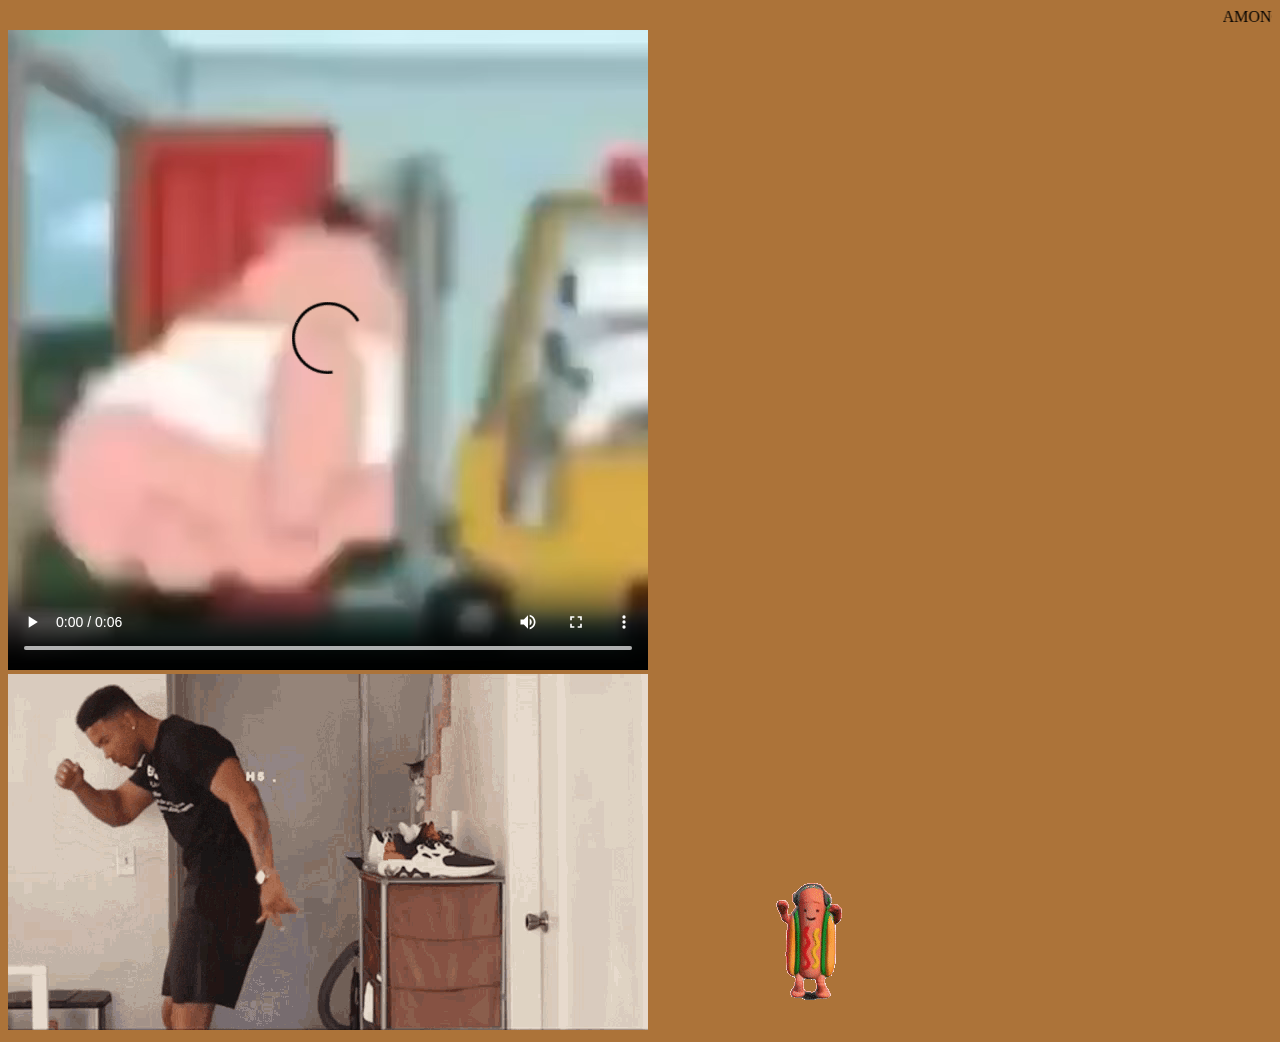
<file: index - Copy (2).html>
<!DOCTYPE html>
<html>
<head>
	<title>butthole cloud</title>
	<link rel="icon" type="image/x-icon" href="/img/yuno.ico">
</head>
<body style="background-color:#ac7339;">

<marquee>AMONGUS</marquee>
<br>
<video controls>
	<source src="img/1670791455606951.webm" type="video/webm">
</video>
<img src="img/ltg.gif">
<img src="img/dog.gif">
</body>
</html>
</file>
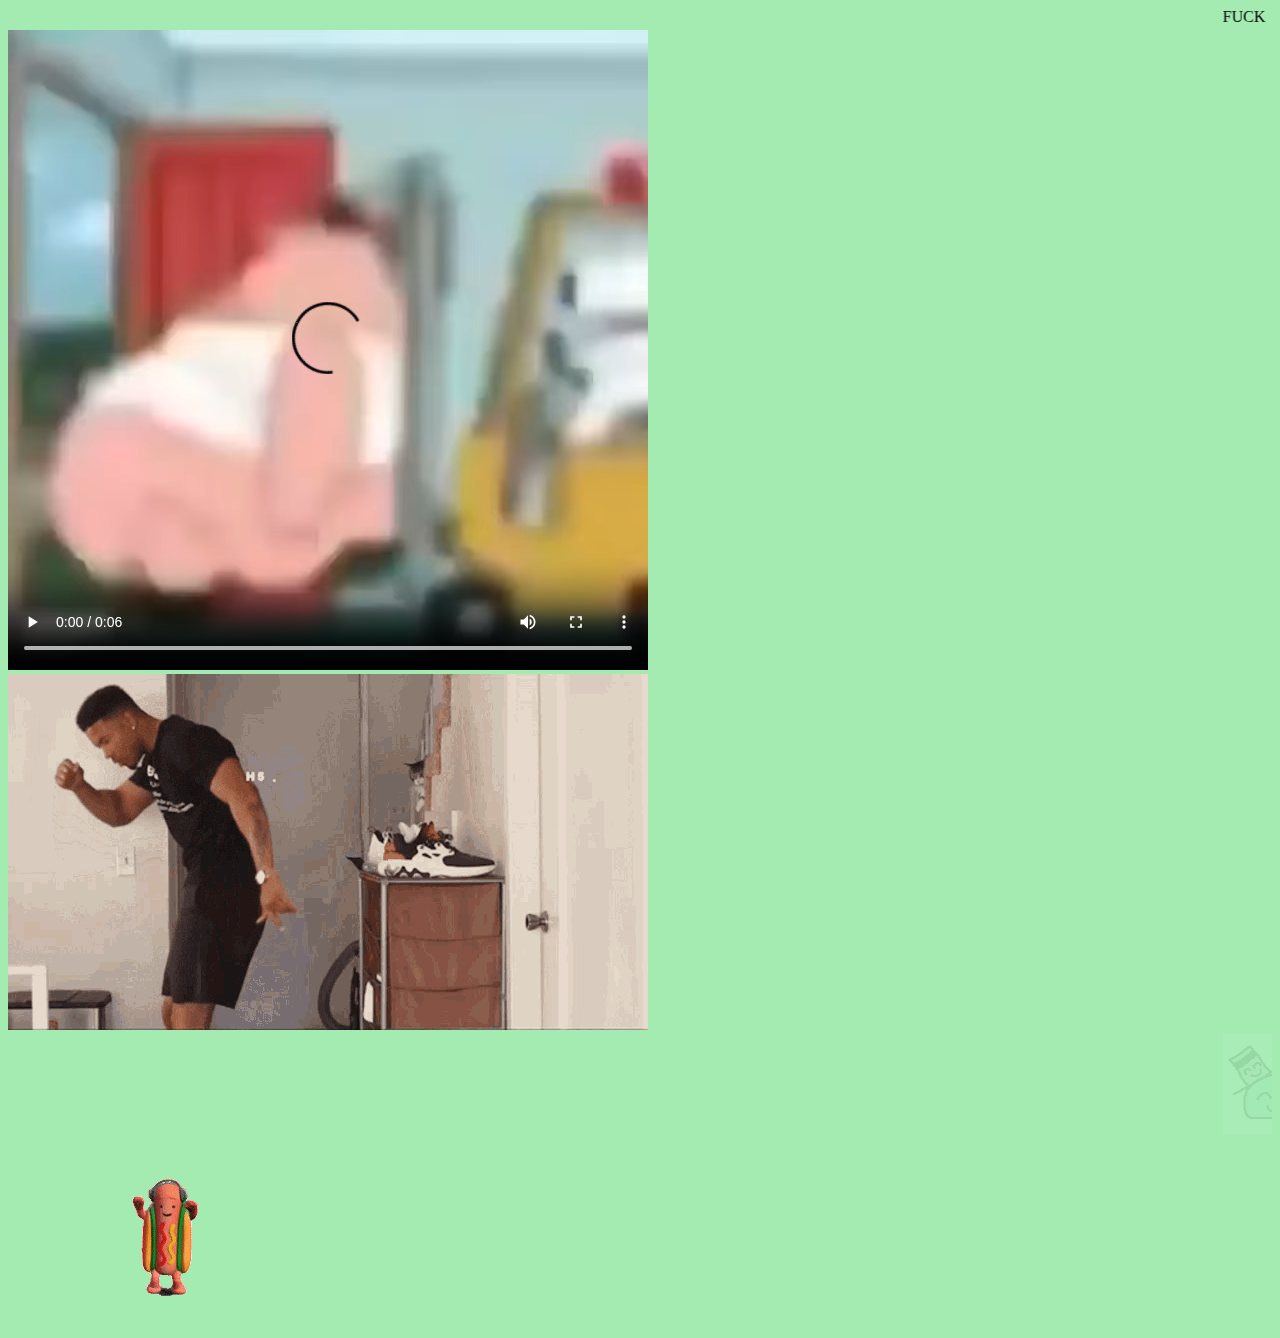
<file: index - Copy.html>
<!DOCTYPE html>
<html>
<body style="background-color:#A3EBB1">

<marquee>FUCK</marquee>
<br>
<video controls>
	<source src="img/1670791455606951.webm" type="video/webm">
</video>
<img src="img/ltg.gif"> 
<marquee><img src="img/buh.png" style="opacity:8%"></marquee>	<br>
<img src="img/dog.gif">


</body>
</html>
</file>
